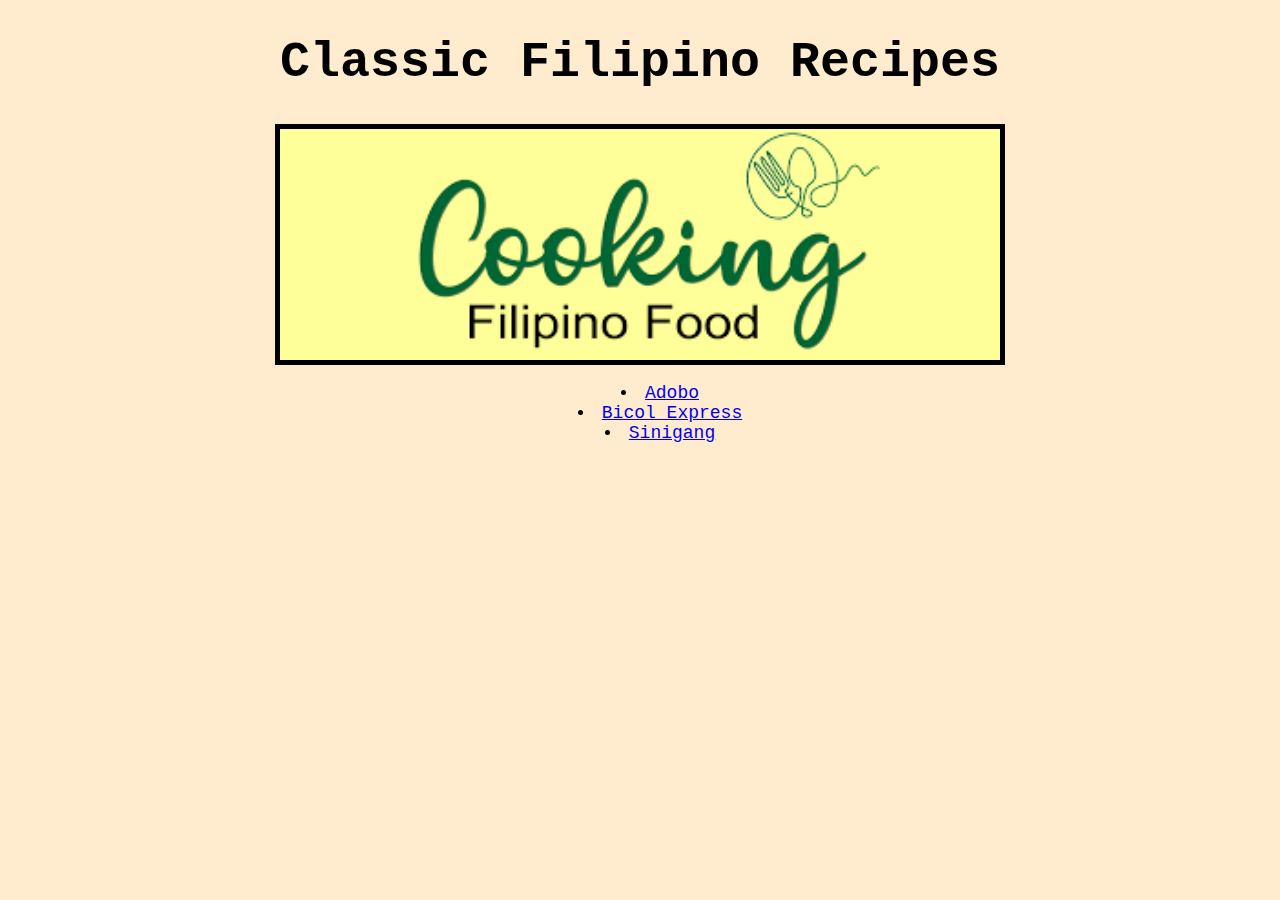
<file: index.html>
<!DOCTYPE html>
<html lang="en">
    <head>
        <meta charset="UTF-8">
        <title>Classic Filipino Recipes</title>   
        <link rel="stylesheet" href="styles/index-style.css">
    </head>
    <body>
        <h1 class="title">Classic Filipino Recipes</h1> 
        <img src="images/landing-page-logo.png" alt="pinoy food logo" class="image">
        <div> 
            <ul class="links">
                <li><a href="./recipes/adobo.html">Adobo</a></li>
                <li><a href="./recipes/bicol-express.html">Bicol Express</a></li>
                <li><a href="./recipes/sinigang.html">Sinigang</a></li>
            </ul>
        </div>
    </body>
</html>
</file>
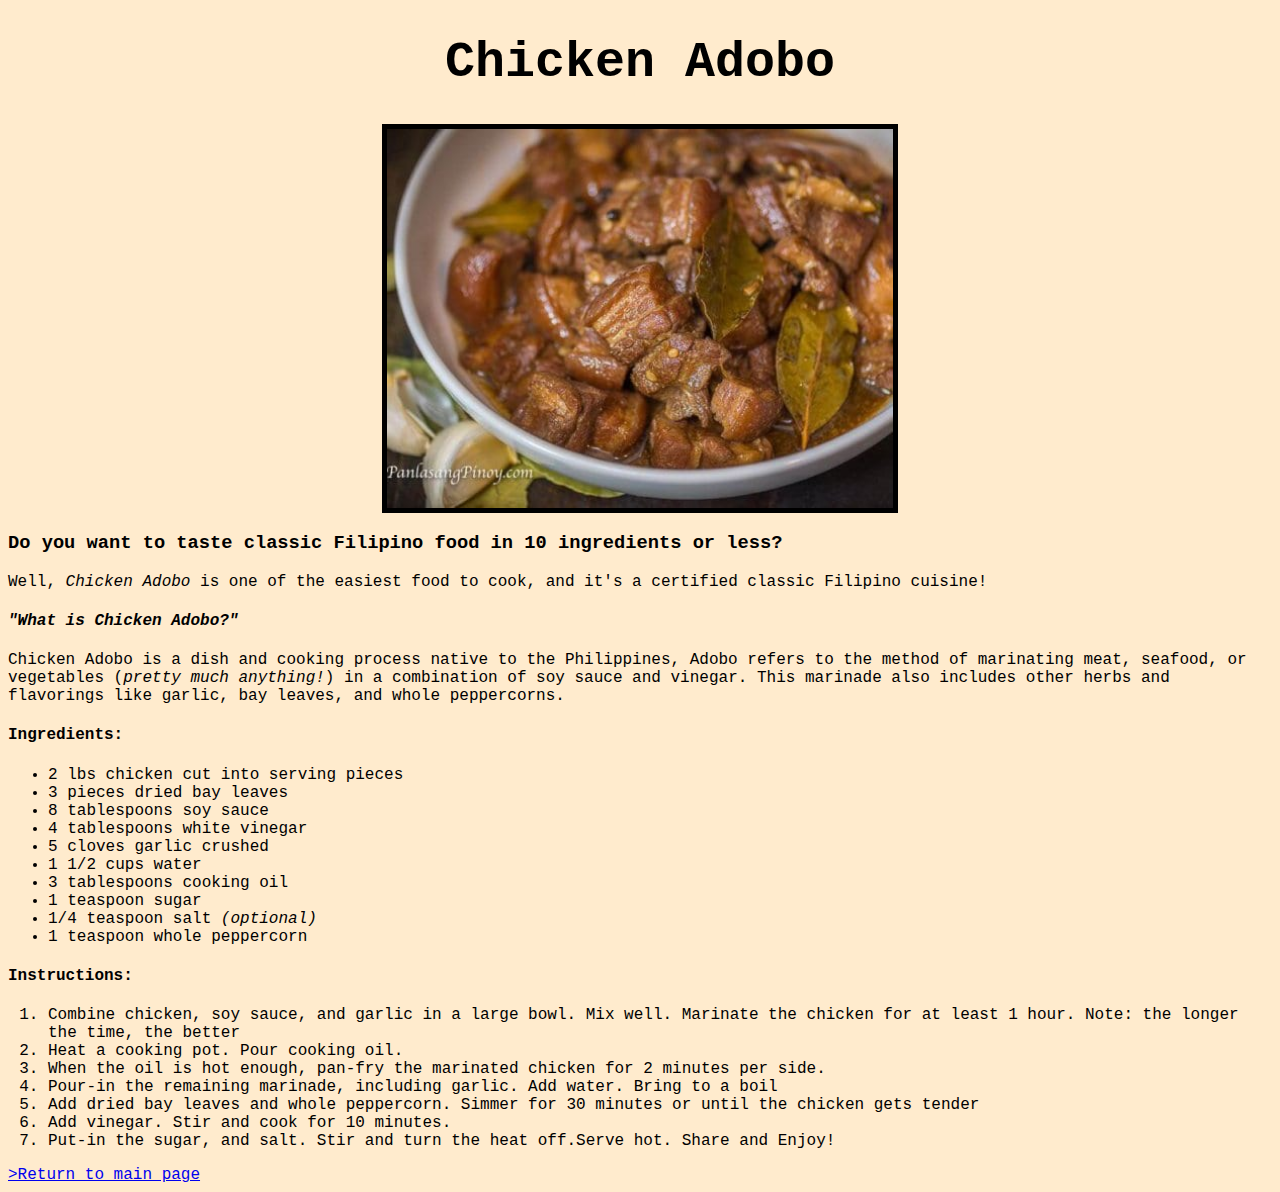
<file: recipes/adobo.html>
<!DOCTYPE html>
<html lang="en">
<head>
    <meta charset="UTF-8">
    <title>Chicken Adobo</title>
    <link rel="stylesheet" href="../styles/adobo-style.css">
</head>
<body>
    <body>
    <h1 class="page-header">Chicken Adobo</h1>
    <img src="../images/chicken-adobo.jpg" alt="a picture of chicken adobo, golden brown chicken bathed in soy sauce, vinegar, and pepper corn topped with bayleaves" class="mainpage-image">
    <h3>Do you want to taste classic Filipino food in 10 ingredients or less?</h3>
    <p>Well, <em>Chicken Adobo</em> is one of the easiest food to cook, and it's a certified classic Filipino cuisine!</p>
    <h4><em>"What is Chicken Adobo?"</em></h4>
    <p> Chicken Adobo is a dish and cooking process native to the Philippines, Adobo refers to the method of marinating meat, seafood, or vegetables (<em>pretty much anything!</em>) in a combination of soy sauce and vinegar. This marinade also includes other herbs and flavorings like garlic, bay leaves, and whole peppercorns.</p>
    <h4>Ingredients:</h4>
        <ul>
            <li>2 lbs chicken cut into serving pieces</li>
            <li>3 pieces dried bay leaves</li>
            <li>8 tablespoons soy sauce</li>
            <li>4 tablespoons white vinegar</li>
            <li>5 cloves garlic crushed</li>
            <li>1 1/2 cups water</li>
            <li>3 tablespoons cooking oil</li>
            <li>1 teaspoon sugar</li>
            <li>1/4 teaspoon salt <em>(optional)</em></li>
            <li>1 teaspoon whole peppercorn</li>
        </ul>
    <h4>Instructions:</h4>
        <ol>
            <li>Combine chicken, soy sauce, and garlic in a large bowl. Mix well. Marinate the chicken for at least 1 hour. Note: the longer the time, the better</li>
            <li>Heat a cooking pot. Pour cooking oil.</li>
            <li>When the oil is hot enough, pan-fry the marinated chicken for 2 minutes per side.</li>
            <li>Pour-in the remaining marinade, including garlic. Add water. Bring to a boil</li>
            <li>Add dried bay leaves and whole peppercorn. Simmer for 30 minutes or until the chicken gets tender</li>
            <li>Add vinegar. Stir and cook for 10 minutes.</li>
            <li>Put-in the sugar, and salt. Stir and turn the heat off.Serve hot. Share and Enjoy!</li>
        </ol>
    <a href="../index.html"> >Return to main page </a>
</body>
</html>
</file>
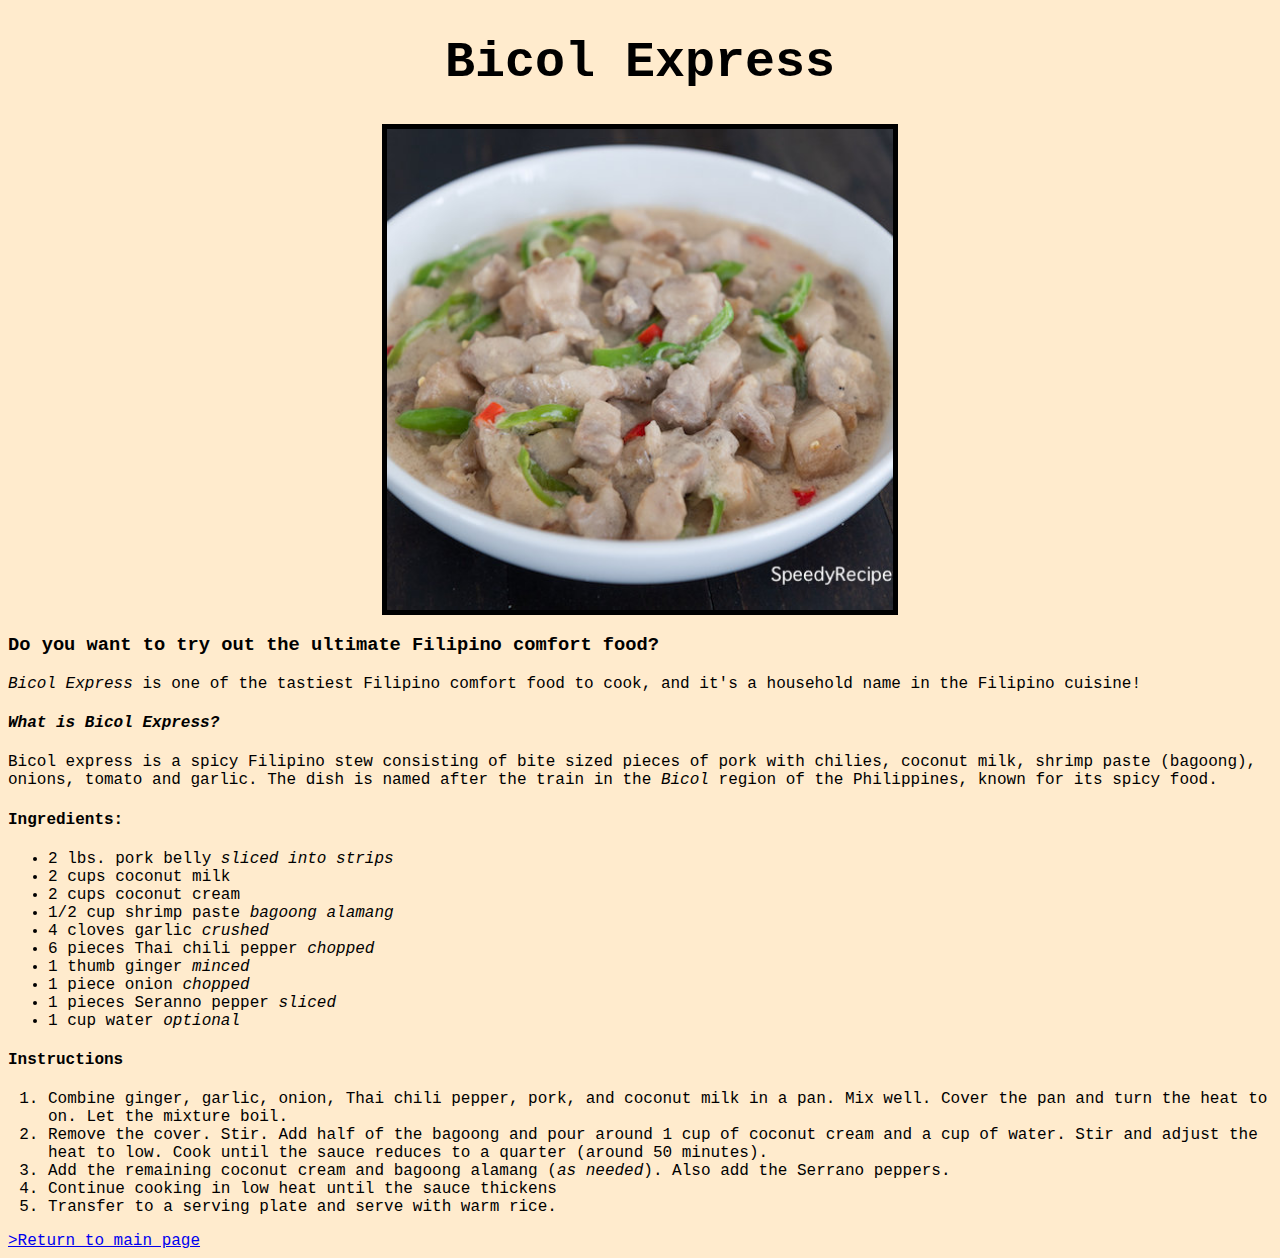
<file: recipes/bicol-express.html>
<!DOCTYPE html>
<html lang="en">
<head>
    <meta charset="UTF-8">
    <title>Bicol Express</title>
    <link rel="stylesheet" href="../styles/bicolexpress-style.css">
</head>
<body>
    <body>
    <h1 class="page-header">Bicol Express</h1>
    <img src="../images/bicol-express.jpg" alt="a picture of bicol express, pork cubes cooked in coconut milk and chili peppers" class="mainpage-image">
    <h3>Do you want to try out the ultimate Filipino comfort food?</h3>
    <p><em>Bicol Express</em> is one of the tastiest Filipino comfort food to cook, and it's a household name in the Filipino cuisine!</p>
    <h4><em>What is Bicol Express?</em></h4>
    <p>Bicol express is a spicy Filipino stew consisting of bite sized pieces of pork with chilies, coconut milk, shrimp paste (bagoong), onions, tomato and garlic. The dish is named after the train in the <em>Bicol</em> region of the Philippines, known for its spicy food.</p>
    <h4>Ingredients:</h4>
        <ul>
            <li>2 lbs. pork belly <em>sliced into strips</em></li>
            <li>2 cups coconut milk</li>
            <li>2 cups coconut cream</li>
            <li>1/2 cup shrimp paste <em>bagoong alamang</em></li>
            <li>4 cloves garlic <em>crushed</em></li>
            <li>6 pieces Thai chili pepper <em>chopped</em></li>
            <li>1 thumb ginger <em>minced</em></li>
            <li>1 piece onion <em>chopped</em></li>
            <li>1 pieces Seranno pepper <em>sliced</em></li>
            <li>1 cup water <em>optional</em></li>
        </ul>
    <h4>Instructions</h4>
        <ol>
            <li>Combine ginger, garlic, onion, Thai chili pepper, pork, and coconut milk in a pan. Mix well. Cover the pan and turn the heat to on. Let the mixture boil.</li>
            <li>Remove the cover. Stir. Add half of the bagoong and pour around 1 cup of coconut cream and a cup of water. Stir and adjust the heat to low. Cook until the sauce reduces to a quarter (around 50 minutes).</li>
            <li>Add the remaining coconut cream and bagoong alamang (<em>as needed</em>). Also add the Serrano peppers.</li>
            <li>Continue cooking in low heat until the sauce thickens</li>
            <li>Transfer to a serving plate and serve with warm rice.</li>
        </ol>
    <a href="../index.html"> >Return to main page </a>
</body>
</html>
</file>
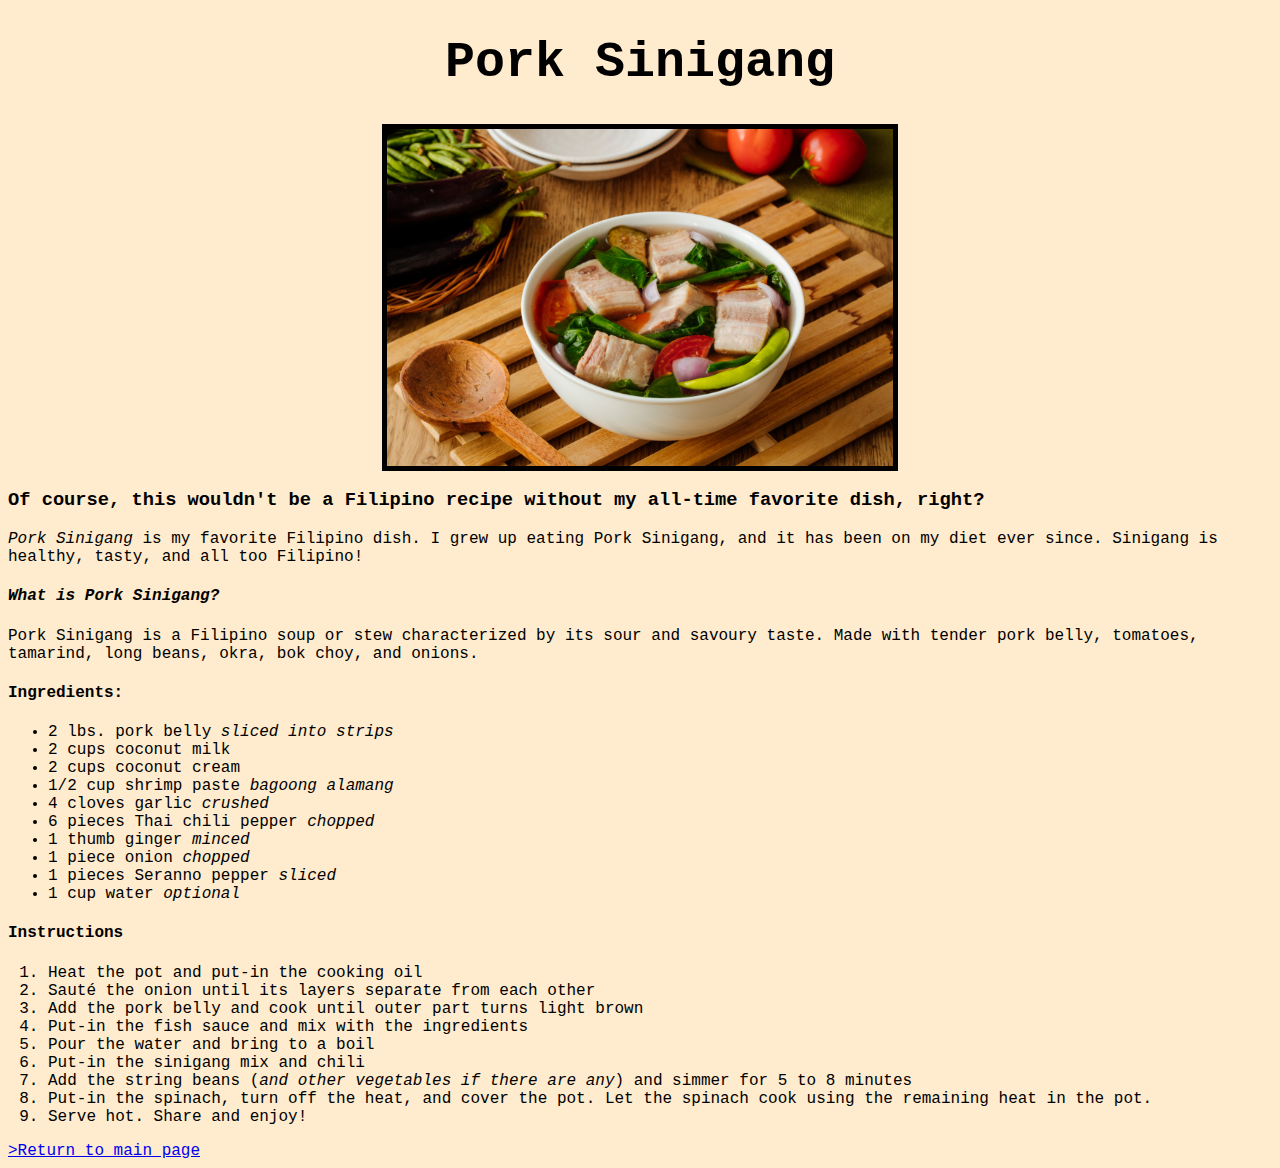
<file: recipes/sinigang.html>
<!DOCTYPE html>
<html lang="en">
<head>
    <meta charset="UTF-8">
    <title>Pork Sinigang</title>
    <link rel="stylesheet" href="../styles/sinigang-style.css">
</head>
<body>
    <body>
    <h1 class="page-header">Pork Sinigang</h1>
    <img src="../images/pork-sinigang.png" alt="a picture of pork, tender pork belly soup with tomatoes, tamarind, long beans, okra, and bok choy" class="mainpage-image">
    <h3>Of course, this wouldn't be a Filipino recipe without my all-time favorite dish, right?</h3>
    <p><em>Pork Sinigang</em> is my favorite Filipino dish. I grew up eating Pork Sinigang, and it has been on my diet ever since. Sinigang is healthy, tasty, and all too Filipino!</p>
    <h4><em>What is Pork Sinigang?</em></h4>
    <p>Pork Sinigang is a Filipino soup or stew characterized by its sour and savoury taste. Made with tender pork belly, tomatoes, tamarind, long beans, okra, bok choy, and onions.</p>
    <h4>Ingredients:</h4>
        <ul>
            <li>2 lbs. pork belly <em>sliced into strips</em></li>
            <li>2 cups coconut milk</li>
            <li>2 cups coconut cream</li>
            <li>1/2 cup shrimp paste <em>bagoong alamang</em></li>
            <li>4 cloves garlic <em>crushed</em></li>
            <li>6 pieces Thai chili pepper <em>chopped</em></li>
            <li>1 thumb ginger <em>minced</em></li>
            <li>1 piece onion <em>chopped</em></li>
            <li>1 pieces Seranno pepper <em>sliced</em></li>
            <li>1 cup water <em>optional</em></li>
        </ul>
    <h4>Instructions</h4>
        <ol>
            <li>Heat the pot and put-in the cooking oil</li>
            <li>Sauté the onion until its layers separate from each other</li>
            <li>Add the pork belly and cook until outer part turns light brown</li>
            <li>Put-in the fish sauce and mix with the ingredients</li>
            <li>Pour the water and bring to a boil</li>
            <li>Put-in the sinigang mix and chili</li>
            <li>Add the string beans (<em>and other vegetables if there are any</em>) and simmer for 5 to 8 minutes</li>
            <li>Put-in the spinach, turn off the heat, and cover the pot. Let the spinach cook using the remaining heat in the pot.</li>
            <li>Serve hot. Share and enjoy!</li>
        </ol>
    <a href="../index.html"> >Return to main page </a>
</body>
</html>
</file>
<file: styles/index-style.css>
.links
{
    font-size: 18px;
    list-style-position: inside;
}

.image-label
{
    font-size: 20px;
    color: black;

}

.image 
{
    display: block;
    margin-left: auto;
    margin-right: auto;
    width: 720px;
    border: 5px solid rgb(0, 0, 0);
}

.title
{
    font-size: 50px;
    color:black;
}

body 
{
    background-color: blanchedalmond;
    font-family: 'Courier New', Courier, monospace;
    text-align: center;
}
</file>
<file: styles/adobo-style.css>
.mainpage-image 
{
    display: block;
    margin-left: auto;
    margin-right: auto;
    height: auto;
    width: 40%;
    border: 5px solid rgb(0, 0, 0);
}

.page-header
{
    text-align:center;
    font-size: 50px;
    font-family:'Courier New', Courier, monospace
}

body 
{
    background-color: blanchedalmond;
    font-family:'Courier New', Courier, monospace
}
</file>
<file: styles/bicolexpress-style.css>
.mainpage-image 
{
    display: block;
    margin-left: auto;
    margin-right: auto;
    height: auto;
    width: 40%;
    border: 5px solid rgb(0, 0, 0);
}

.page-header
{
    text-align:center;
    font-size: 50px;
    font-family:'Courier New', Courier, monospace
}

body 
{
    background-color: blanchedalmond;
    font-family:'Courier New', Courier, monospace
}
</file>
<file: styles/sinigang-style.css>
.mainpage-image 
{
    display: block;
    margin-left: auto;
    margin-right: auto;
    height: auto;
    width: 40%;
    border: 5px solid rgb(0, 0, 0);
}

.page-header
{
    text-align:center;
    font-size: 50px;
    font-family:'Courier New', Courier, monospace
}

body 
{
    background-color: blanchedalmond;
    font-family:'Courier New', Courier, monospace
}
</file>
